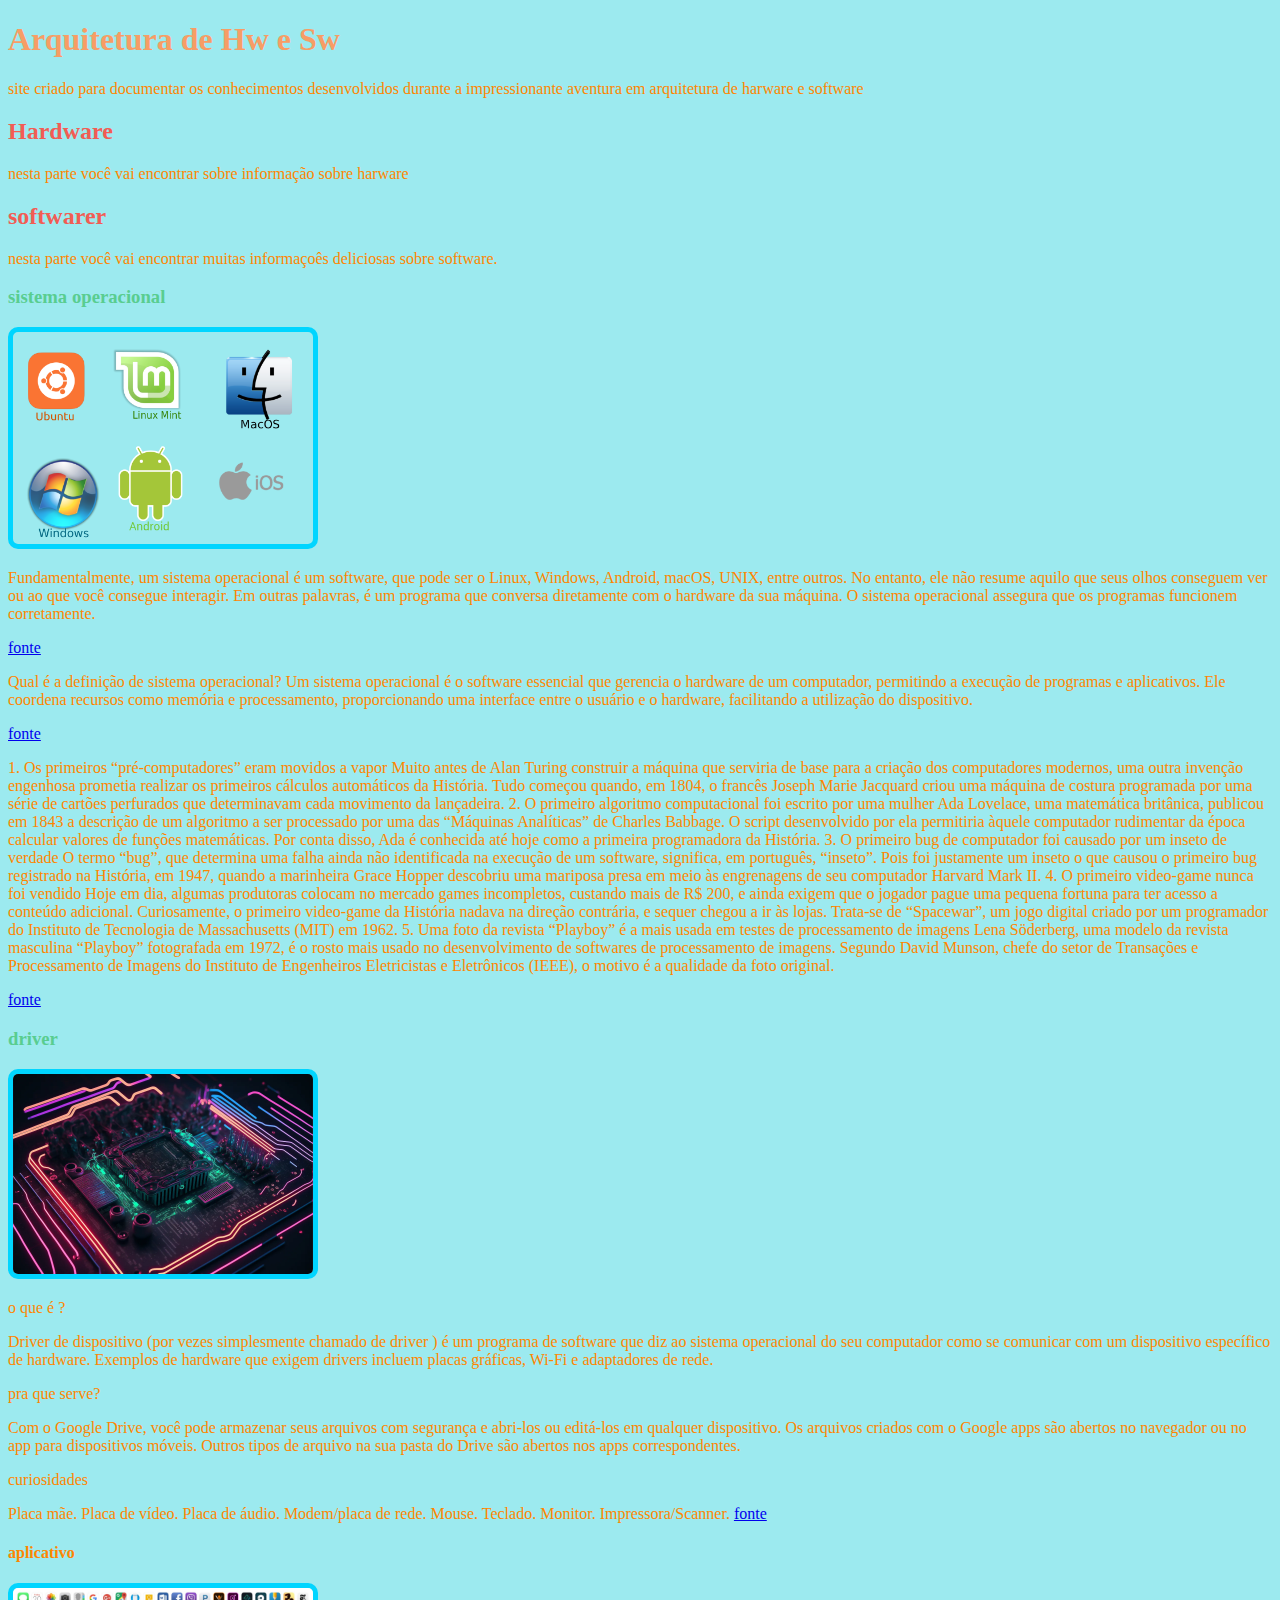
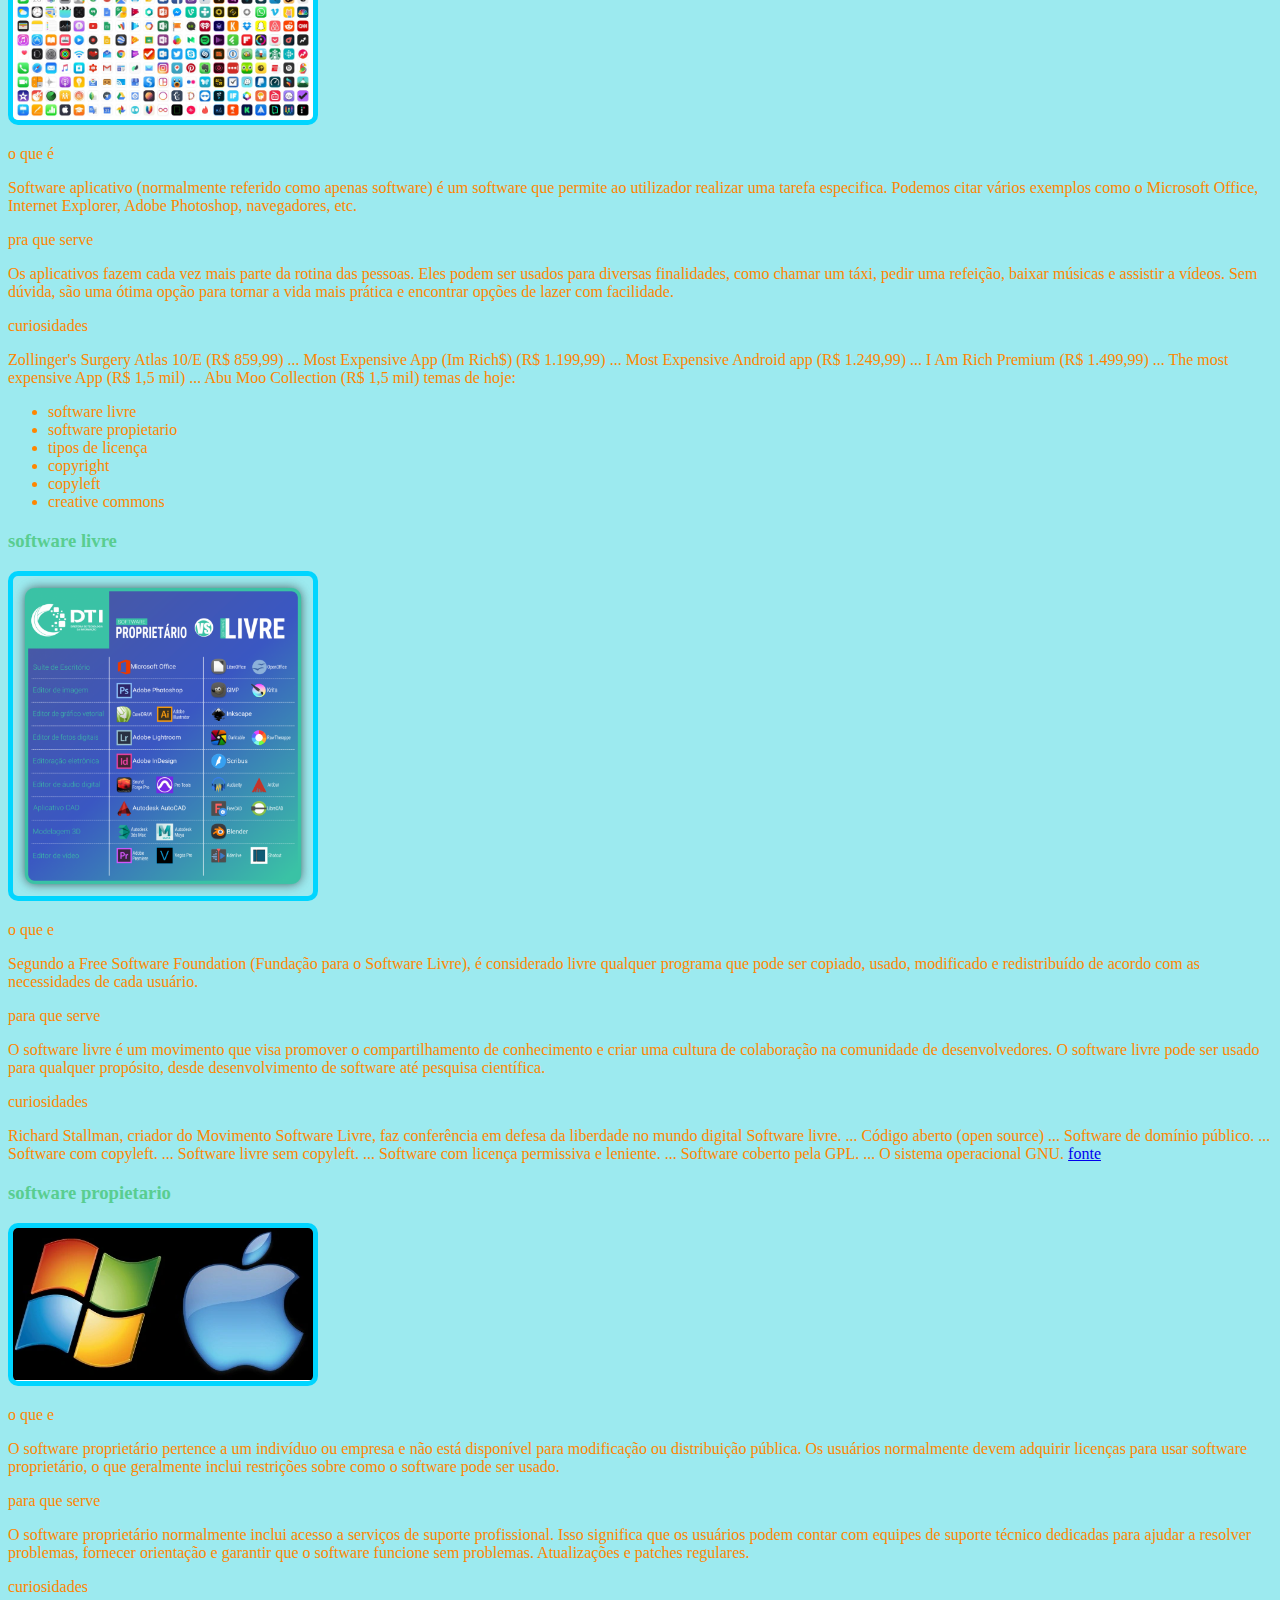
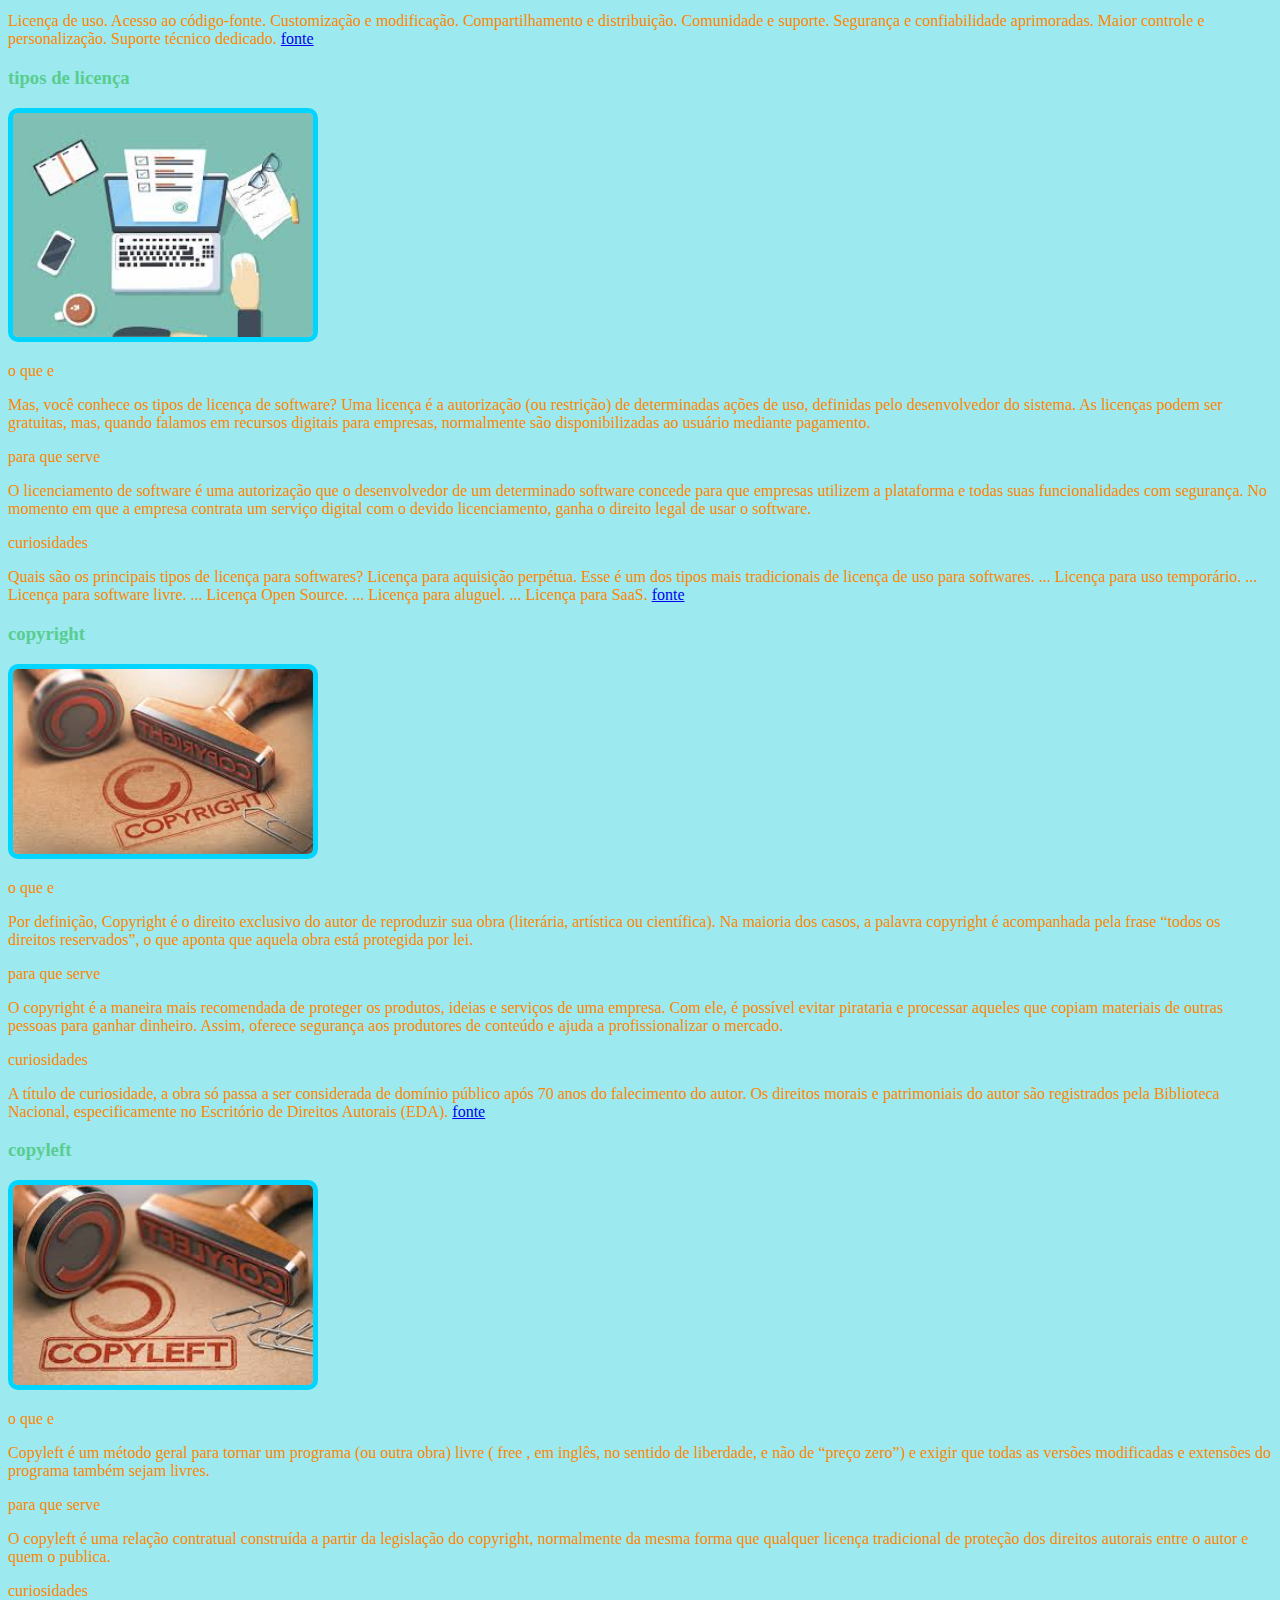
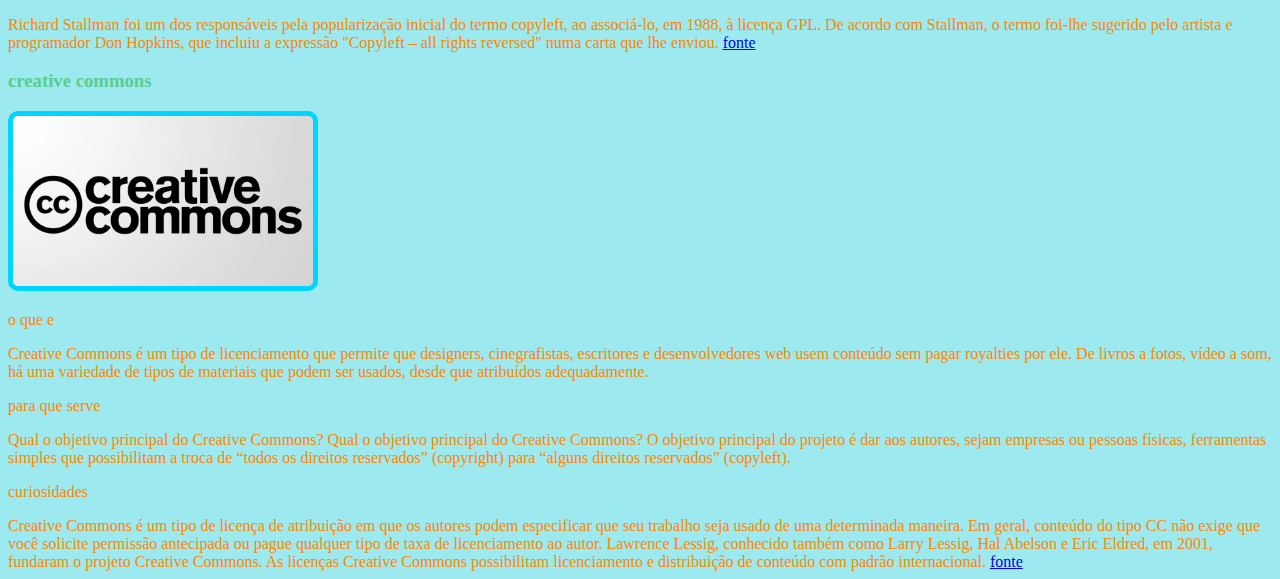
<file: index.html>
<!DOCTYPE html>
<html lang="pt-br">
<head>
    <link rel="stylesheet" href="style.css">
    <meta charset="UTF-8">
    <meta name="viewport" content="width=device-width, initial-scale=1.0">
    <title>Document</title>
</head>
<body>
    <h1>Arquitetura de Hw e Sw</h1>
    <p>site criado para documentar os conhecimentos desenvolvidos durante a impressionante aventura em arquitetura de harware e software</p>

    <h2>Hardware</h2>
    <p>nesta parte você vai encontrar sobre informação sobre harware</p>

    <H2>softwarer</H2>
    <p>nesta parte você vai encontrar muitas informaçoês deliciosas sobre software.</p>

    <h3>sistema operacional</h3>
<img src="imagen de chamba.png" alt="logos de diversos sistemas operacional">
<p>Fundamentalmente, um sistema operacional é um software, que pode ser o Linux, Windows, Android, macOS, UNIX, entre outros.

    No entanto, ele não resume aquilo que seus olhos conseguem ver ou ao que você consegue interagir. Em outras palavras, é um programa que conversa diretamente com o hardware da sua máquina.
    
    O sistema operacional assegura que os programas funcionem corretamente.</p>
    <a href="https://www.alura.com.br/artigos/sistemas-operacionais-conceito-estrutura#:~:text=Fundamentalmente%2C%20um%20sistema%20operacional%20%C3%A9,o%20hardware%20da%20sua%20m%C3%A1quina.">fonte</a>

    <p>Qual é a definição de sistema operacional?

        Um sistema operacional é o software essencial que gerencia o hardware de um computador, permitindo a execução de programas e aplicativos. Ele coordena recursos como memória e processamento, proporcionando uma interface entre o usuário e o hardware, facilitando a utilização do dispositivo.</p>
<a href="https://www.buscape.com.br/notebook/conteudo/o-que-e-sistema-operacional">fonte</a>

<p>1. Os primeiros “pré-computadores” eram movidos a vapor

    Muito antes de Alan Turing construir a máquina que serviria de base para a criação dos computadores modernos, uma outra invenção engenhosa prometia realizar os primeiros cálculos automáticos da História. Tudo começou quando, em 1804, o francês Joseph Marie Jacquard criou uma máquina de costura programada por uma série de cartões perfurados que determinavam cada movimento da lançadeira.

    2. O primeiro algoritmo computacional foi escrito por uma mulher
    Ada Lovelace, uma matemática britânica, publicou em 1843 a descrição de um algoritmo a ser processado por uma das “Máquinas Analíticas” de Charles Babbage. O script desenvolvido por ela permitiria àquele computador rudimentar da época calcular valores de funções matemáticas. Por conta disso, Ada é conhecida até hoje como a primeira programadora da História.

    3. O primeiro bug de computador foi causado por um inseto de verdade

    O termo “bug”, que determina uma falha ainda não identificada na execução de um software, significa, em português, “inseto”. Pois foi justamente um inseto o que causou o primeiro bug registrado na História, em 1947, quando a marinheira Grace Hopper descobriu uma mariposa presa em meio às engrenagens de seu computador Harvard Mark II.

    4. O primeiro video-game nunca foi vendido

    Hoje em dia, algumas produtoras colocam no mercado games incompletos, custando mais de R$ 200, e ainda exigem que o jogador pague uma pequena fortuna para ter acesso a conteúdo adicional. Curiosamente, o primeiro video-game da História nadava na direção contrária, e sequer chegou a ir às lojas. Trata-se de “Spacewar”, um jogo digital criado por um programador do Instituto de Tecnologia de Massachusetts (MIT) em 1962.

    5. Uma foto da revista “Playboy” é a mais usada em testes de processamento de imagens

    Lena Söderberg, uma modelo da revista masculina “Playboy” fotografada em 1972, é o rosto mais usado no desenvolvimento de softwares de processamento de imagens. Segundo David Munson, chefe do setor de Transações e Processamento de Imagens do Instituto de Engenheiros Eletricistas e Eletrônicos (IEEE), o motivo é a qualidade da foto original.</p>
    <a href="https://olhardigital.com.br/2016/02/26/noticias/fatos-curiosos-que-todo-programador-precisa-conhecer/">fonte</a>

<h3>driver</h3>
<img src="chamba.webp" alt="driver">
<p>o que é ?</p>
Driver de dispositivo (por vezes simplesmente chamado de driver ) é um programa de software que diz ao sistema operacional do seu computador como se comunicar com um dispositivo específico de hardware. Exemplos de hardware que exigem drivers incluem placas gráficas, Wi-Fi e adaptadores de rede.
<p>pra que serve?</p>
Com o Google Drive, você pode armazenar seus arquivos com segurança e abri-los ou editá-los em qualquer dispositivo. Os arquivos criados com o Google apps são abertos no navegador ou no app para dispositivos móveis. Outros tipos de arquivo na sua pasta do Drive são abertos nos apps correspondentes.
<p>curiosidades</p>
Placa mãe.
Placa de vídeo.
Placa de áudio.
Modem/placa de rede.
Mouse.
Teclado.
Monitor.
Impressora/Scanner.
<a href="https://www.intel.com.br/content/www/br/pt/support/articles/000056547/software/software-applications.html">fonte</a>

<h4>aplicativo</h4>
<img src="trabajo.jpg" alt="imagen de app">
<p>o que é</p>
Software aplicativo (normalmente referido como apenas software) é um software que permite ao utilizador realizar uma tarefa especifica. Podemos citar vários exemplos como o Microsoft Office, Internet Explorer, Adobe Photoshop, navegadores, etc.
<p>pra que serve</p>
Os aplicativos fazem cada vez mais parte da rotina das pessoas. Eles podem ser usados para diversas finalidades, como chamar um táxi, pedir uma refeição, baixar músicas e assistir a vídeos. Sem dúvida, são uma ótima opção para tornar a vida mais prática e encontrar opções de lazer com facilidade.
<p>curiosidades</p>
Zollinger's Surgery Atlas 10/E (R$ 859,99) ...
Most Expensive App (Im Rich$) (R$ 1.199,99) ...
Most Expensive Android app (R$ 1.249,99) ...
I Am Rich Premium (R$ 1.499,99) ...
The most expensive App (R$ 1,5 mil) ...
Abu Moo Collection (R$ 1,5 mil)

temas de hoje:
<ul>
    <li>software livre</li>
    <li>software propietario</li>
    <li>tipos de licença</li>
    <li>copyright</li>
    <li>copyleft</li>
    <li>creative commons</li>
</ul>

<h3>software livre</h3>
<img src="XD.png" alt="imagen de software livre">
<p>o que e</p>
Segundo a Free Software Foundation (Fundação para o Software Livre), é considerado livre qualquer programa que pode ser copiado, usado, modificado e redistribuído de acordo com as necessidades de cada usuário.
<p>para que serve</p>
O software livre é um movimento que visa promover o compartilhamento de conhecimento e criar uma cultura de colaboração na comunidade de desenvolvedores. O software livre pode ser usado para qualquer propósito, desde desenvolvimento de software até pesquisa científica.
<p>curiosidades</p>
Richard Stallman, criador do Movimento Software Livre, faz conferência em defesa da liberdade no mundo digital 
Software livre. ...
Código aberto (open source) ...
Software de domínio público. ...
Software com copyleft. ...
Software livre sem copyleft. ...
Software com licença permissiva e leniente. ...
Software coberto pela GPL. ...
O sistema operacional GNU.
<a href="o_que_e_software_livre_15380743475394_291.pdf">fonte</a>

<h3>software propietario</h3>
<img src="pvp.webp" alt="imagen de software com priprietario">
<p>o que e</p>
O software proprietário pertence a um indivíduo ou empresa e não está disponível para modificação ou distribuição pública. Os usuários normalmente devem adquirir licenças para usar software proprietário, o que geralmente inclui restrições sobre como o software pode ser usado.
<p>para que serve</p>
O software proprietário normalmente inclui acesso a serviços de suporte profissional. Isso significa que os usuários podem contar com equipes de suporte técnico dedicadas para ajudar a resolver problemas, fornecer orientação e garantir que o software funcione sem problemas. Atualizações e patches regulares.
<p>curiosidades</p>
Licença de uso.
Acesso ao código-fonte.
Customização e modificação.
Compartilhamento e distribuição.
Comunidade e suporte.
Segurança e confiabilidade aprimoradas.
Maior controle e personalização.
Suporte técnico dedicado.
<a href="https://sumus.com.br/software-proprietario/">fonte</a>

<h3>tipos de licença</h3>
<img src="plata.jfif" alt="imagen legal">
<p>o que e</p>
Mas, você conhece os tipos de licença de software? Uma licença é a autorização (ou restrição) de determinadas ações de uso, definidas pelo desenvolvedor do sistema. As licenças podem ser gratuitas, mas, quando falamos em recursos digitais para empresas, normalmente são disponibilizadas ao usuário mediante pagamento.
<p>para que serve</p>
O licenciamento de software é uma autorização que o desenvolvedor de um determinado software concede para que empresas utilizem a plataforma e todas suas funcionalidades com segurança. No momento em que a empresa contrata um serviço digital com o devido licenciamento, ganha o direito legal de usar o software.
<p>curiosidades</p>

Quais são os principais tipos de licença para softwares?
Licença para aquisição perpétua. Esse é um dos tipos mais tradicionais de licença de uso para softwares. ...
Licença para uso temporário. ...
Licença para software livre. ...
Licença Open Source. ...
Licença para aluguel. ...
Licença para SaaS.
<a href="https://blog.eveo.com.br/licenca-de-software">fonte</a>

<h3>copyright</h3>
<img src="copy.jfif" alt="imagen copiada">
<p>o que e</p>
Por definição, Copyright é o direito exclusivo do autor de reproduzir sua obra (literária, artística ou científica). Na maioria dos casos, a palavra copyright é acompanhada pela frase “todos os direitos reservados”, o que aponta que aquela obra está protegida por lei.
<p>para que serve</p>
O copyright é a maneira mais recomendada de proteger os produtos, ideias e serviços de uma empresa. Com ele, é possível evitar pirataria e processar aqueles que copiam materiais de outras pessoas para ganhar dinheiro. Assim, oferece segurança aos produtores de conteúdo e ajuda a profissionalizar o mercado.
<p>curiosidades</p>
A título de curiosidade, a obra só passa a ser considerada de domínio público após 70 anos do falecimento do autor. Os direitos morais e patrimoniais do autor são registrados pela Biblioteca Nacional, especificamente no Escritório de Direitos Autorais (EDA).
<a href="https://www.consolidesuamarca.com.br/blog/como-funciona-copyright#:~:text=A%20t%C3%ADtulo%20de%20curiosidade%2C%20a,de%20Direitos%20Autorais%20(EDA).">fonte</a>

<h3>copyleft</h3>
<img src="copa.jfif" alt="imagen sin derecho">
<p>o que e</p>
Copyleft é um método geral para tornar um programa (ou outra obra) livre ( free , em inglês, no sentido de liberdade, e não de “preço zero”) e exigir que todas as versões modificadas e extensões do programa também sejam livres.
<p>para que serve</p>
O copyleft é uma relação contratual construída a partir da legislação do copyright, normalmente da mesma forma que qualquer licença tradicional de proteção dos direitos autorais entre o autor e quem o publica.
<p>curiosidades</p>
Richard Stallman foi um dos responsáveis pela popularização inicial do termo copyleft, ao associá-lo, em 1988, à licença GPL. De acordo com Stallman, o termo foi-lhe sugerido pelo artista e programador Don Hopkins, que incluiu a expressão "Copyleft – all rights reversed" numa carta que lhe enviou.
<a href="https://pt.wikipedia.org/wiki/Copyleft#:~:text=Richard%20Stallman%20foi%20um%20dos,numa%20carta%20que%20lhe%20enviou.">fonte</a>

<h3>creative commons</h3>
<img src="game.webp" alt="imagen we">
<p>o que e</p>
Creative Commons é um tipo de licenciamento que permite que designers, cinegrafistas, escritores e desenvolvedores web usem conteúdo sem pagar royalties por ele. De livros a fotos, vídeo a som, há uma variedade de tipos de materiais que podem ser usados, desde que atribuídos adequadamente.
<p>para que serve</p>
Qual o objetivo principal do Creative Commons? Qual o objetivo principal do Creative Commons? O objetivo principal do projeto é dar aos autores, sejam empresas ou pessoas físicas, ferramentas simples que possibilitam a troca de “todos os direitos reservados” (copyright) para “alguns direitos reservados” (copyleft).
<p>curiosidades</p>
Creative Commons é um tipo de licença de atribuição em que os autores podem especificar que seu trabalho seja usado de uma determinada maneira. Em geral, conteúdo do tipo CC não exige que você solicite permissão antecipada ou pague qualquer tipo de taxa de licenciamento ao autor.
Lawrence Lessig, conhecido também como Larry Lessig, Hal Abelson e Eric Eldred, em 2001, fundaram o projeto Creative Commons. As licenças Creative Commons possibilitam licenciamento e distribuição de conteúdo com padrão internacional.
<a href="https://gepeter.proj.ufsm.br/pressbook/livrorea/chapter/licencas-creative-commons/#:~:text=Lawrence%20Lessig%2C%20conhecido%20tamb%C3%A9m%20como,de%20conte%C3%BAdo%20com%20padr%C3%A3o%20internacional.">fonte</a>

</body>
</html>
</file>
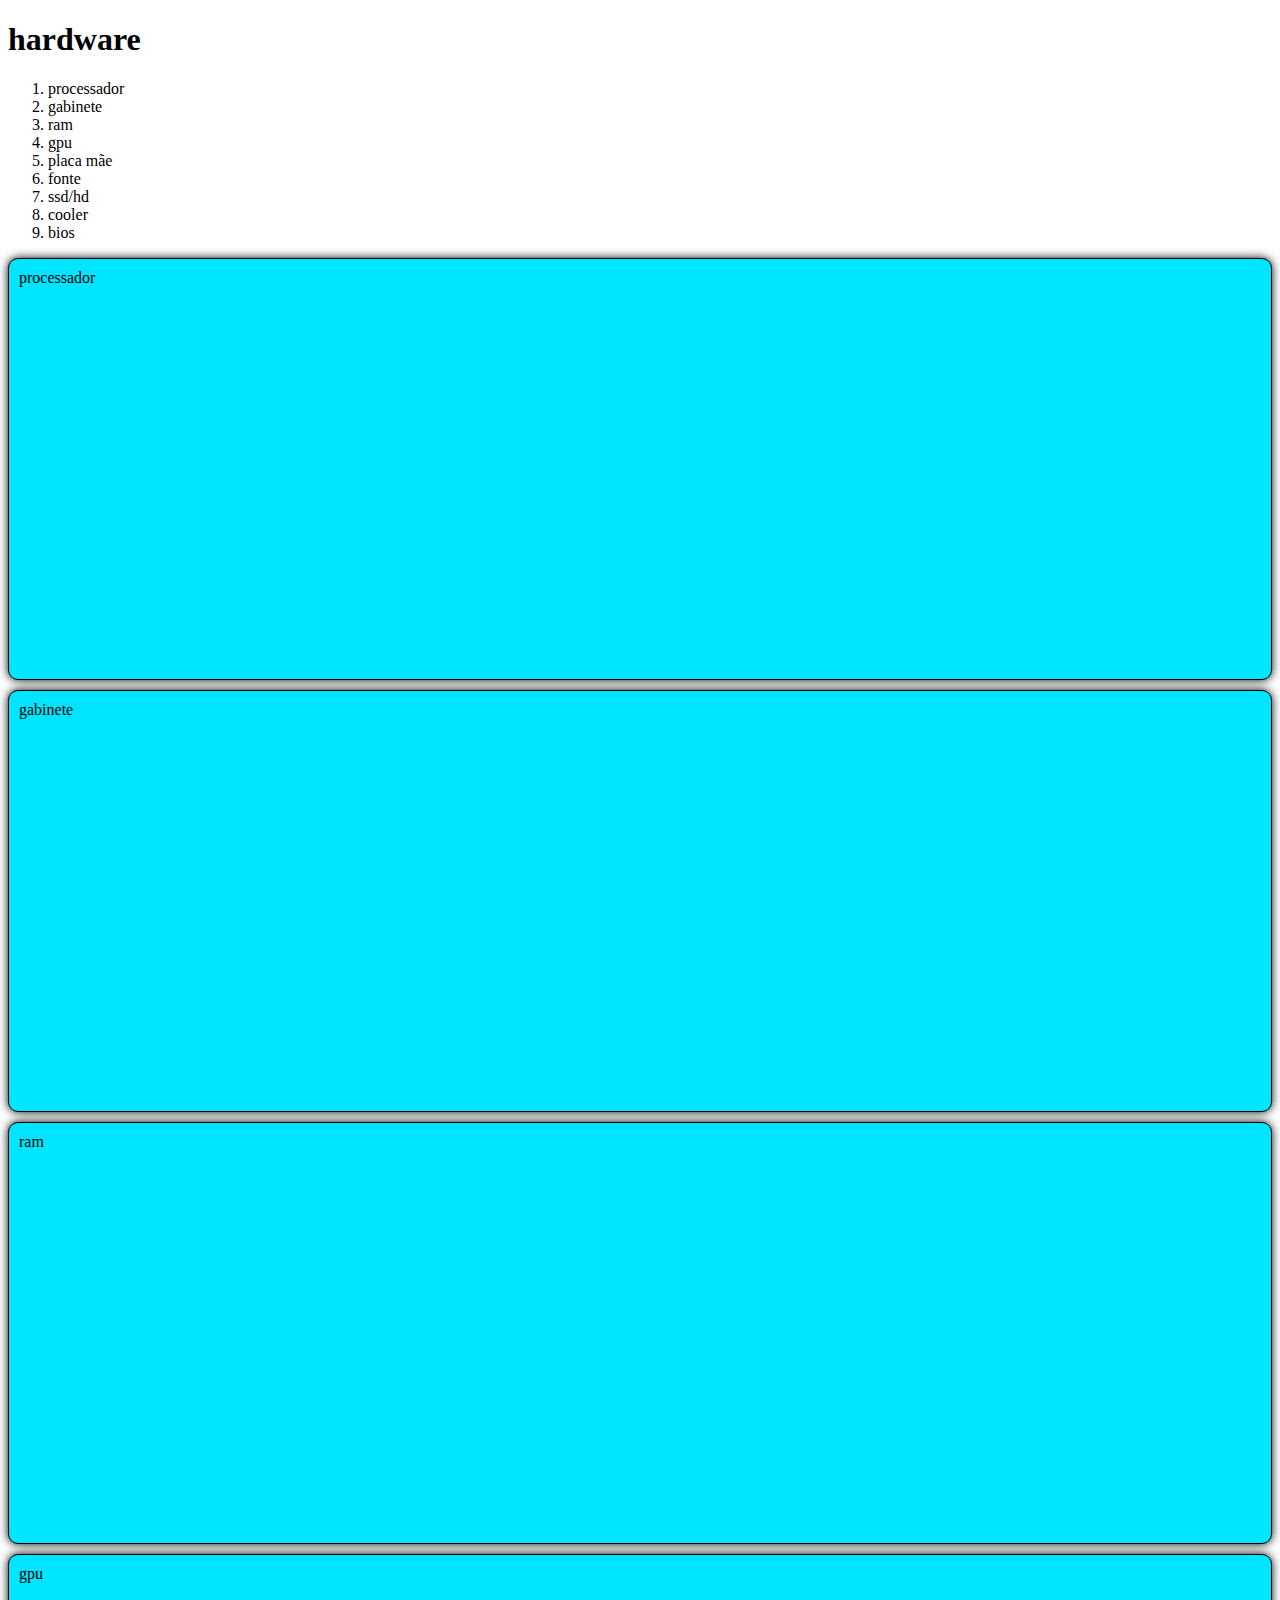
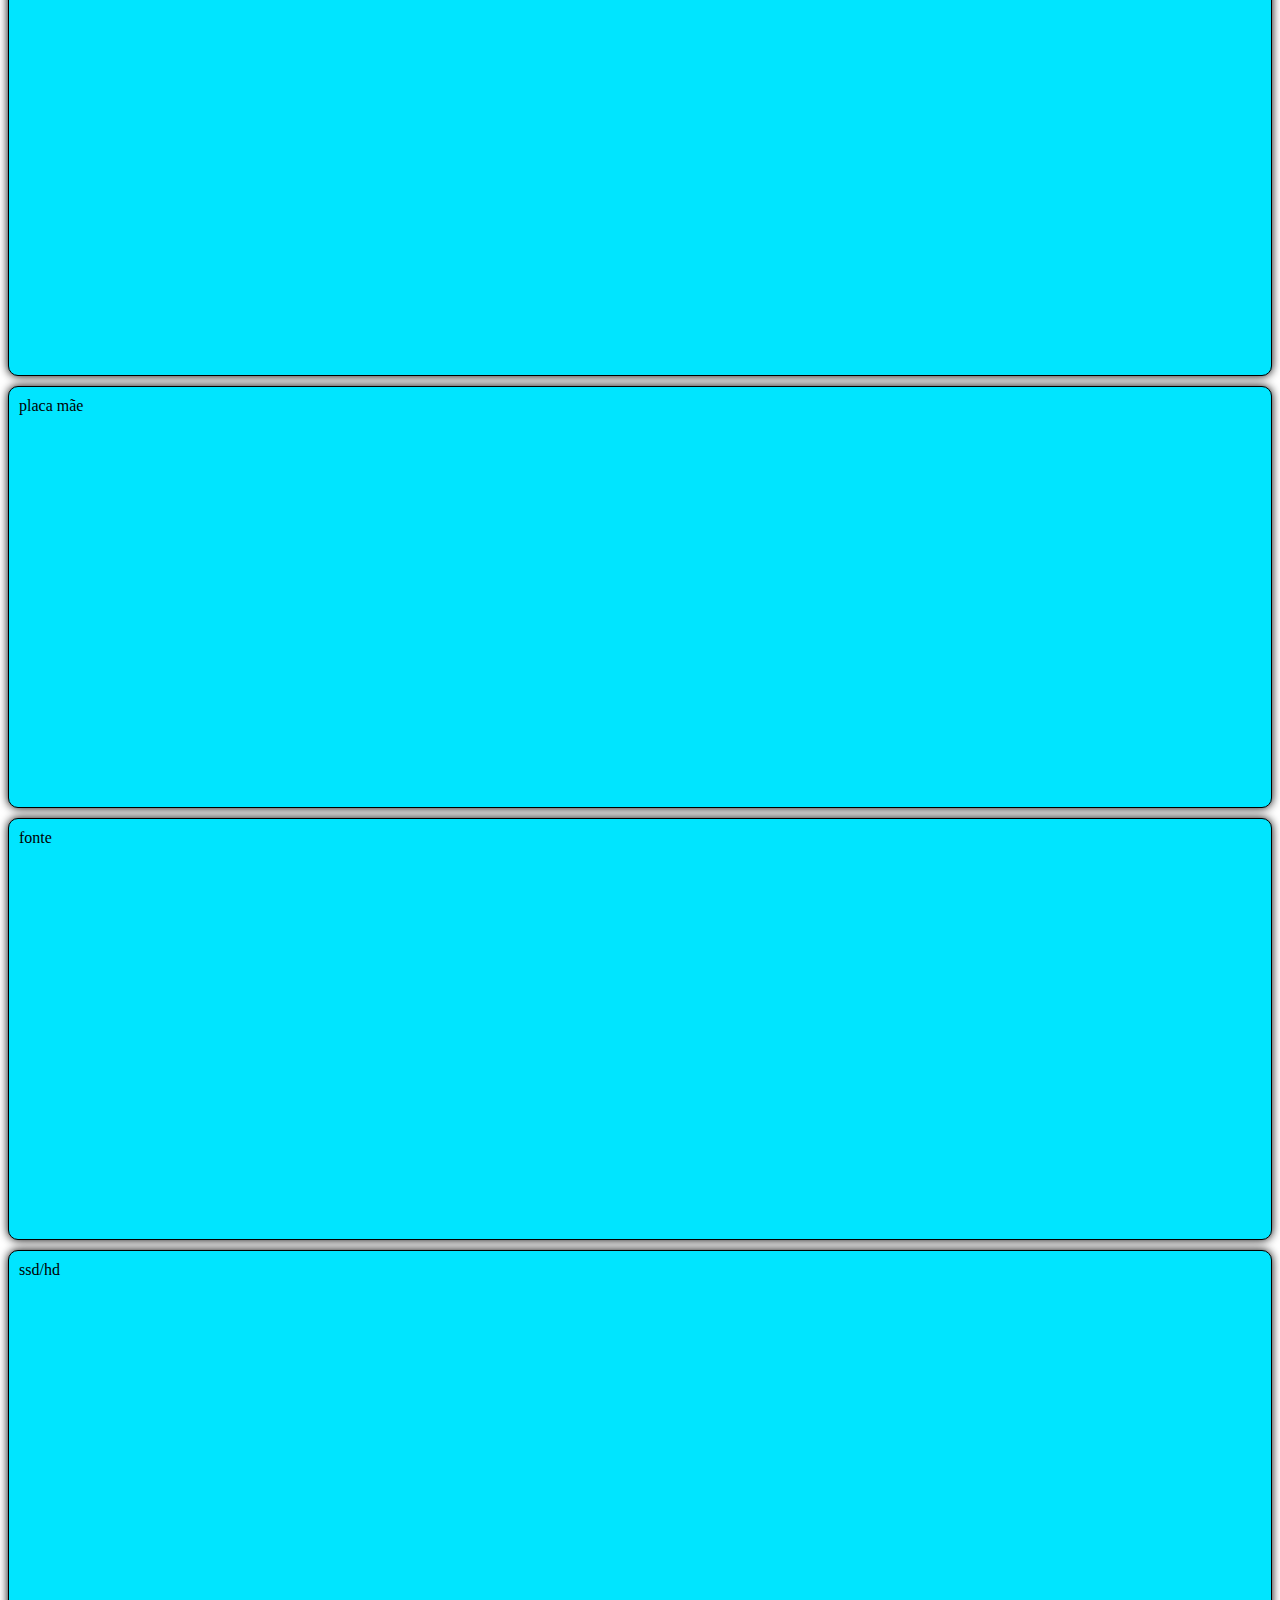
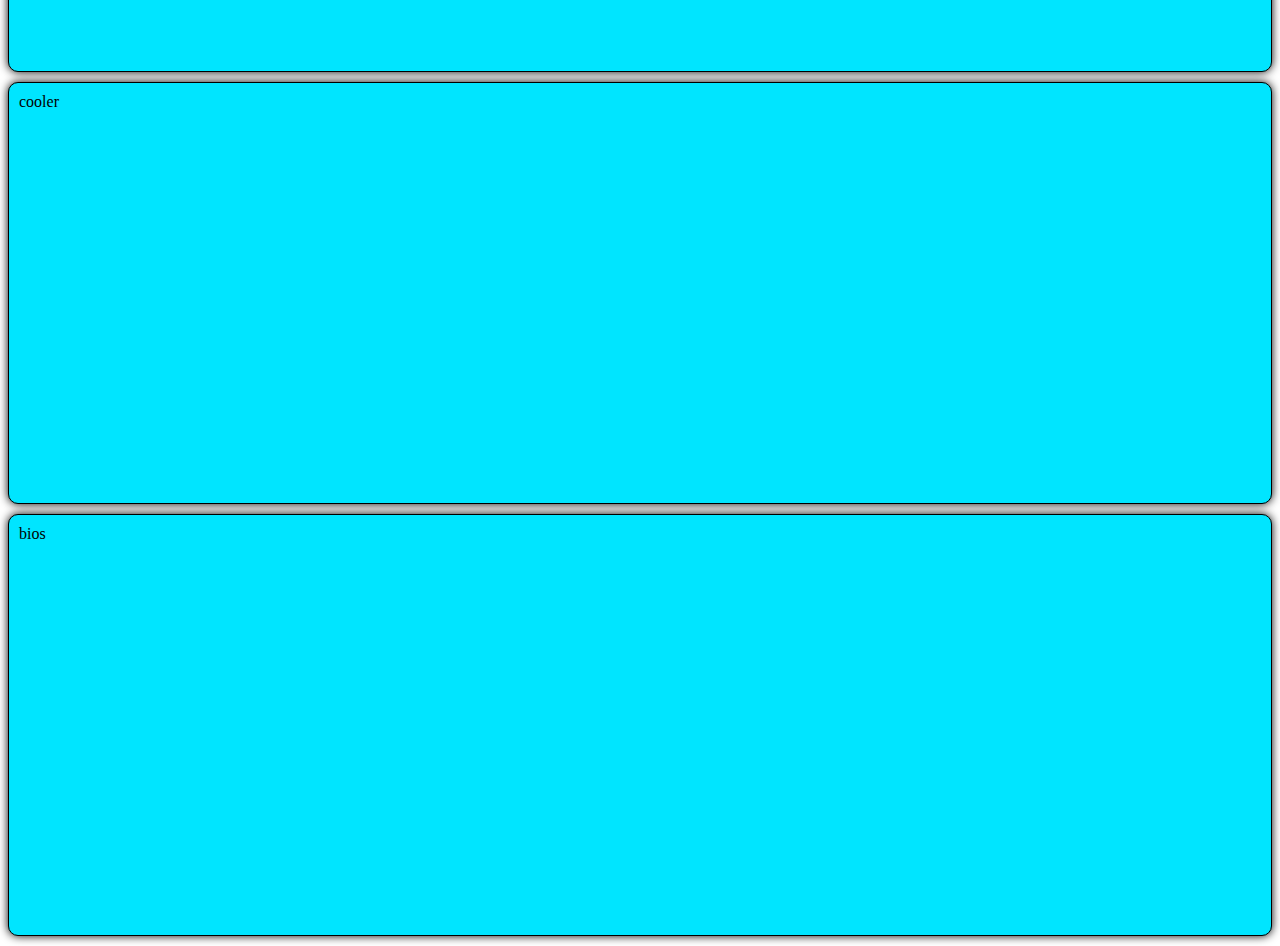
<file: hardware.html>
<!DOCTYPE html>
<html lang="pt-br">
<head>
    <meta charset="UTF-8">
    <meta name="viewport" content="width=device-width, initial-scale=1.0">
    <link rel="stylesheet" href="hardware.css">
    <title>hardware</title>
</head>
<body>
    <h1>hardware</h1>
    <ol>
        <li>processador</li>
        <li>gabinete   </li>
        <li>ram        </li>
        <li>gpu        </li>
        <li>placa mãe  </li>
        <li>fonte      </li>
        <li>ssd/hd     </li>
        <li>cooler     </li>
        <li>bios       </li>
    </ol>

    <div id="processador">processador</div>
    <div id="gabinete   ">gabinete</div>
    <div id="ram        ">ram</div>
    <div id="gpu        ">gpu</div>
    <div id="placaMae  ">placa mãe</div>
    <div id="fonte      ">fonte</div>
    <div id="ssd/hd     ">ssd/hd</div>
    <div id="cooler     ">cooler</div>
    <div id="bios       ">bios</div>

</body>
</html>
</file>
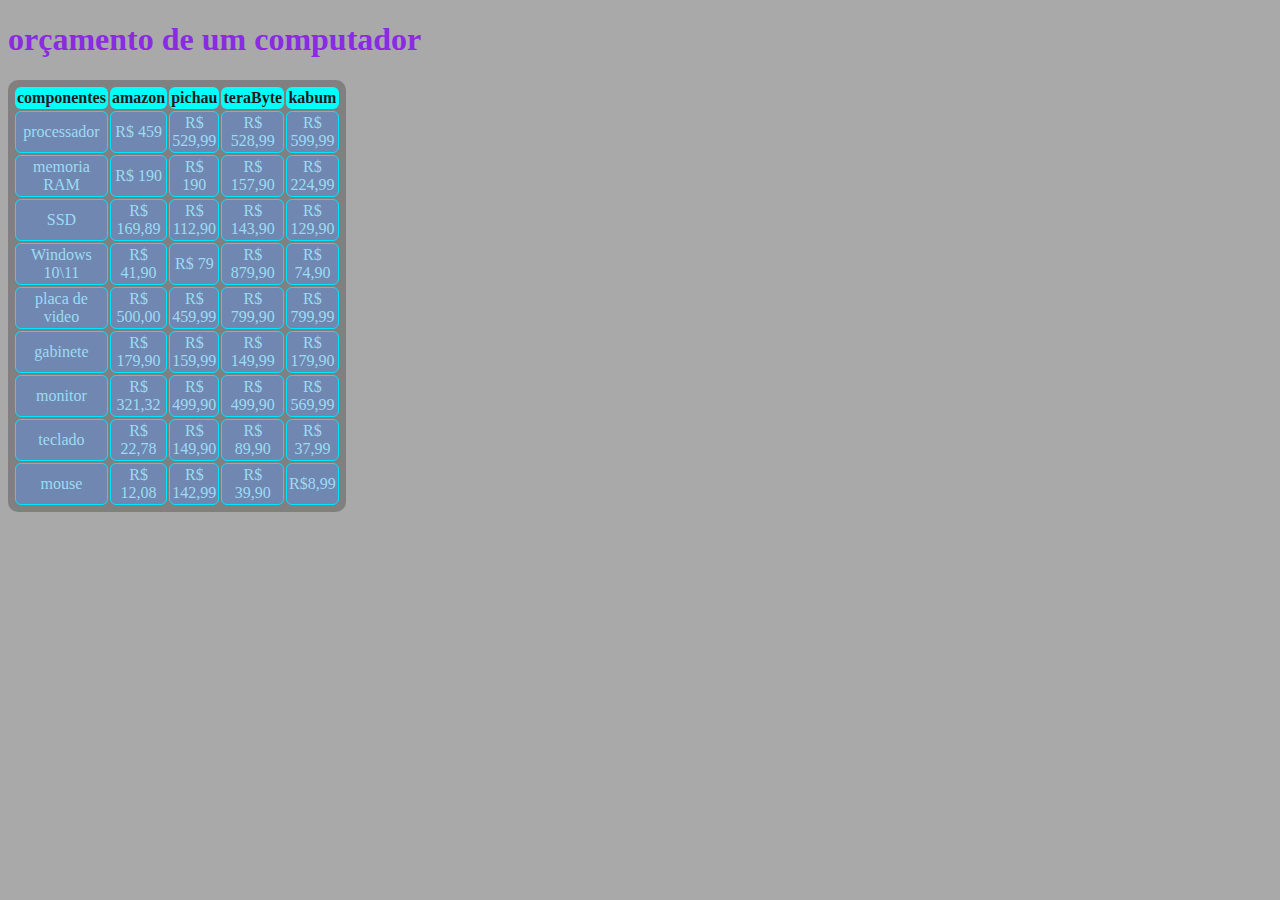
<file: orcamento.html>
<!DOCTYPE html>
<html lang="pt-br">
<head>
    <meta charset="UTF-8">
    <meta name="viewport" content="width=device-width, initial-scale=1.0">
    <link rel="stylesheet" href="orcamento.css">
    <title>orçamento</title>
</head>
<body>
    <h1>orçamento de um computador</h1>
    <table>
        <tr>
            <th>componentes</th>
            <th>amazon</th>
            <th>pichau</th>
            <th>teraByte</th>
            <th>kabum</th>
        </tr>
        <tr>
            <td>processador</td>
            <td>R$ 459</td>
            <td>R$ 529,99</td>
            <td>R$ 528,99</td>
            <td>R$ 599,99</td>
        </tr>
        <tr>
            <td>memoria RAM</td>
            <td>R$ 190</td>
            <td>R$ 190</td>
            <td>R$ 157,90</td>
            <td>R$ 224,99</td>
        </tr>
        <tr>
            <td>SSD</td>
            <td>R$ 169,89</td>
            <td>R$ 112,90</td>
            <td>R$ 143,90</td>
            <td>R$ 129,90</td>
        </tr>
        <tr>
            <td>Windows 10\11</td>
            <td>R$ 41,90</td>
            <td>R$ 79</td>
            <td>R$ 879,90</td>
            <td>R$ 74,90</td>
        </tr>
        <tr>
            <td>placa de video</td>
            <td>R$ 500,00</td>
            <td>R$ 459,99</td>
            <td>R$ 799,90</td>
            <td>R$ 799,99</td>
        </tr>
        <tr>
            <td>gabinete</td>
            <td>R$ 179,90</td>
            <td>R$ 159,99</td>
            <td>R$ 149,99</td>
            <td>R$ 179,90</td>
        </tr>
        <tr>
            <td>monitor</td>
            <td>R$ 321,32</td>
            <td>R$ 499,90</td>
            <td>R$ 499,90</td>
            <td>R$ 569,99</td>
        </tr>
        <tr>
            <td>teclado</td>
            <td>R$ 22,78</td>
            <td>R$ 149,90</td>
            <td>R$ 89,90</td>
            <td>R$ 37,99</td>
        </tr>
        <tr>
            <td>mouse</td>
            <td>R$ 12,08</td>
            <td>R$ 142,99</td>
            <td>R$ 39,90</td>
            <td>R$8,99 </td>
        </tr>
    </table>
</body>
</html>
</file>
<file: style.css>
/* CSS HEX */

/*
 --light-sea-green: #07beb8ff;
--robin-egg-blue: #3dccc7ff;
--tiffany-blue: #68d8d6ff;
--celeste: #9ceaefff;
--celeste-2: #c4fff9ff; 
 https://coolors.co/palette/07beb8-3dccc7-68d8d6-9ceaef-c4fff9
*/

body{
    background-color: #9CEAEF;
    color: #ff8600;
}

img{
    width: 300px;
    border: 5px solid rgb(0, 213, 255);
    border-radius: 10px;
}

h1{
    color: #f79d65
}
h2{
    color: #f25c54;
}
h3{
    color: #59cd90;
}
</file>
<file: hardware.css>
div{
    background-color: rgb(0, 229, 255);
    margin-bottom: 10px;
    border:  1px solid ;
    min-height: 400px;
    border-radius: 10px;
    padding: 10px;
    box-shadow: 0 0 10px rgba(0, 0, 0, 1);
}
</file>
<file: orcamento.css>
td{
    border: 1px solid rgb(0, 229, 255);
    padding: 2px;
    text-align: center;
    background-color: rgb(112, 135, 178);
    border-radius:6px;
    color: rgb(156, 220, 243);
}
th{
    padding: 2px;
    text-align: center;
    background-color: cyan;
    border-radius: 6px;
    color: rgb(29, 27, 27);
}
table{
    background-color: grey;
    width: 100px;
    padding: 5px;
    border-radius: 10px;

}
body{
    background-color: darkgray;
}
h1{
    color: blueviolet;
}
</file>
